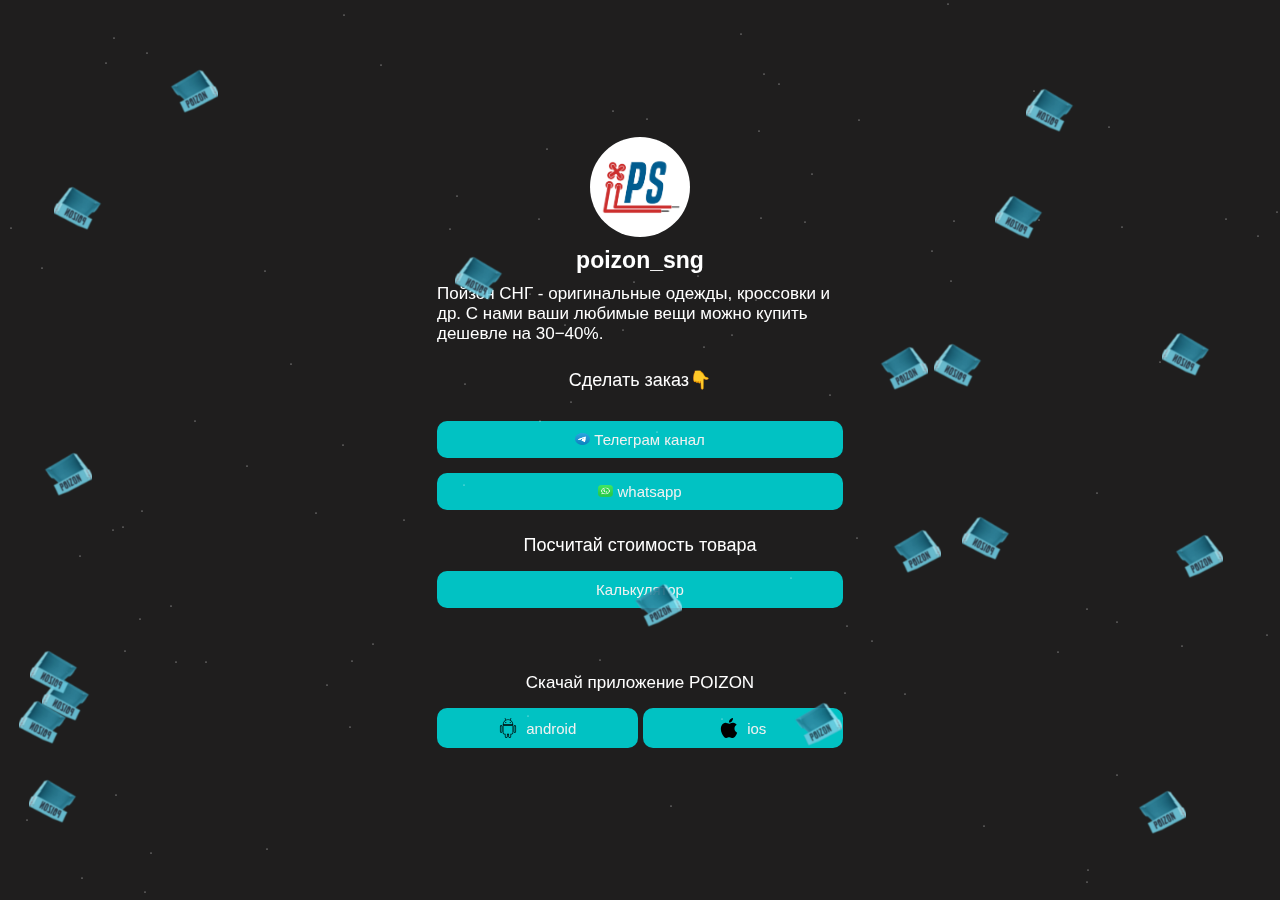
<file: index.html>
<!DOCTYPE html>
<html lang="ru">
  <head>
    <meta charset="UTF-8" />
    <meta http-equiv="X-UA-Compatible" content="IE=edge" />
    <meta name="viewport" content="width=device-width, initial-scale=1.0" />
    <link rel="icon" href="./assets/poizonminilogo.jpeg" />
    <link rel="stylesheet" href="./index.css" />
    <link rel="stylesheet" href="./calculator.css" />
    <title>poizon_kg</title>
  </head>
  <body>
    <div class="galaxy-container">
      <div class="star"></div>
      <div class="container">
        <div class="divColumn">
          <div class="account-info">
            <div class="imgDiv">
              <!-- <img src="./assets/2022-12-02 18.50.31.jpg" alt="img" /> -->
            </div>
            <h3>poizon_sng</h3>
            <p>
              Пойзон СНГ - оригинальные одежды, кроссовки и др. С нами ваши
              любимые вещи можно купить дешевле на 30−40%.
            </p>
          </div>
          <div class="a-buttons">
            <h4>Сделать заказ👇</h4>
            <a href="https://app.cleverapp.pro/w/B80">
              <!-- <button>
                <img src="./assets/Telegram.png" alt="" />
                Телеграм-бот для заказа
              </button> -->
            </a>
            <a href="https://t.me/poizontg">
              <button>
                <img src="./assets/Telegram.png" alt="" />
                Телеграм канал
              </button>
            </a>
            <a href="https://wa.me/+996504474868">
              <button>
                <img src="./assets/WhatsApp.png" />
                whatsapp
              </button>
            </a>
            <!-- <a href="https://instagram.com/poizonsng?igshid=MmIzYWVlNDQ5Yg==">
              <button>
                <img src="./assets/icons8-instagram-48.png" alt="" />
                Инстаграм
              </button>
            </a> -->
            <!-- <a
              href="https://www.youtube.com/watch?v=KsMSVJmA2H0&list=LL&index=1&t=346s"
              target="_blank"
            >
              <button>
                <img src="./assets/YouTube.png" alt="" />
                Видео руководство, как заказать?
              </button>
            </a> -->
          </div>
          <div class="a-buttons">
            <h4>Посчитай стоимость товара</h4>

            <a href="./calculator.html" target="_blank">
              <button>Калькулятор</button>
            </a>
          </div>
          <div class="a-buttons secondBlock">
            <p>Cкачай приложение POIZON</p>
            <div>
              <a target="_blank" href="https://m.anxinapk.com/rj/12201303.html">
                <button>
                  <img src="./assets/android-svgrepo-com.svg" alt="" /> android
                </button>
              </a>
              <a
                target="_blank"
                href="https://apps.apple.com/kg/app/%E5%BE%97%E7%89%A9-%E6%9C%89%E6%AF%92%E7%9A%84%E8%BF%90%E5%8A%A8-%E6%BD%AE%E6%B5%81-%E5%A5%BD%E7%89%A9/id1012871328"
              >
                <button>
                  <img src="./assets/apple-logo-svgrepo-com.svg" alt="" /> ios
                </button>
              </a>
            </div>
          </div>
        </div>
      </div>
    </div>
    <div class="mystery-box" id="mystery-boxes"></div>
    <script src="./index.js"></script>
  </body>
</html>
</file>
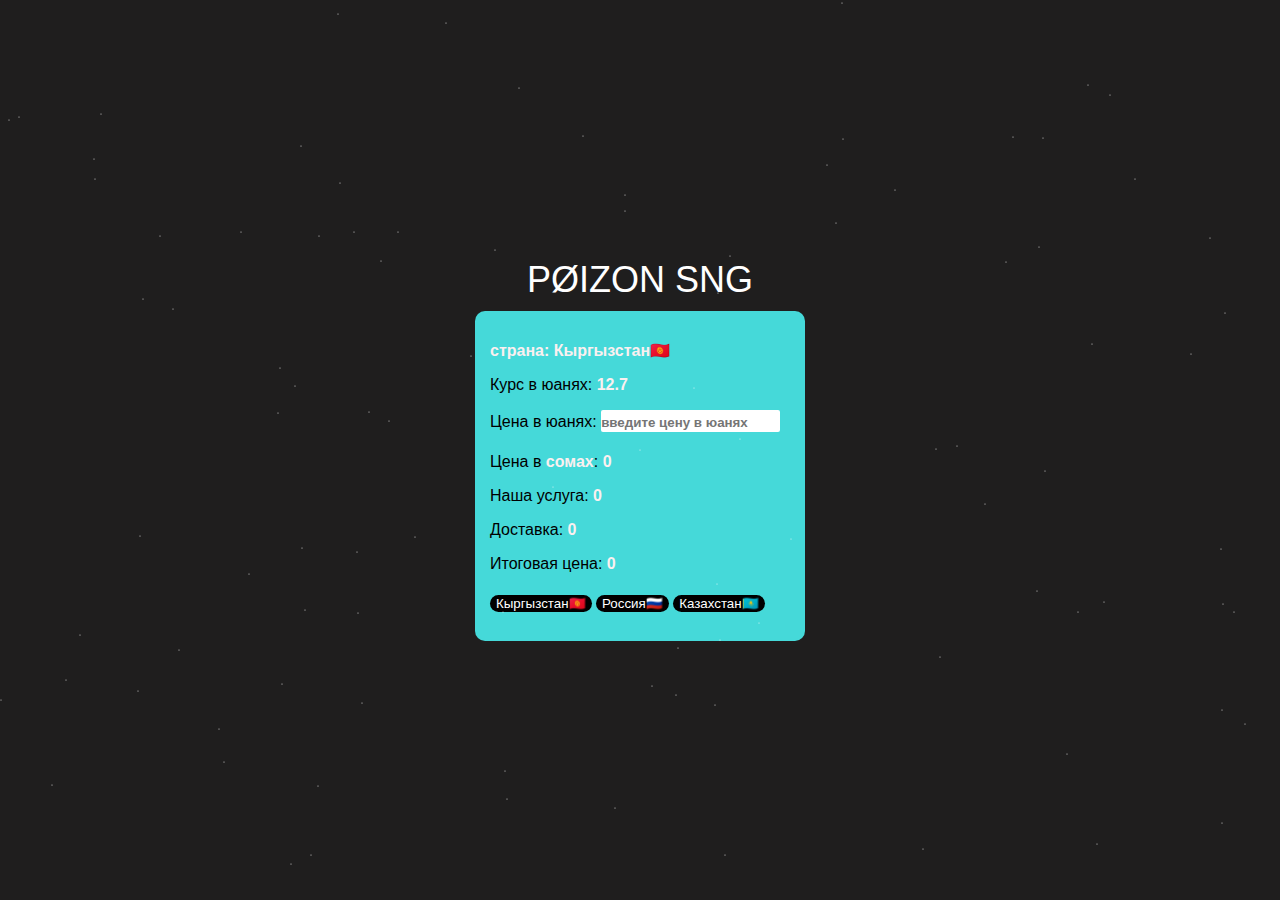
<file: calculator.html>
<!DOCTYPE html>
<html lang="ru">
  <head>
    <meta charset="UTF-8" />
    <meta http-equiv="X-UA-Compatible" content="IE=edge" />
    <meta name="viewport" content="width=device-width, initial-scale=1.0" />
    <link rel="icon" href="./assets/poizonminilogo.jpeg" />
    <!-- <link rel="stylesheet" href="./index.css" /> -->
    <link rel="stylesheet" href="./calculator.css" />

    <title>Poizon calculator</title>
  </head>
  <body>
    <div class="galaxy-container">

          <div class="typing-text"></div>
          <div class="calc-container">
            <form id="calculator-form">
              <span id="changeCountry">страна: Кыргызстан🇰🇬</span>
              <p>Курс в юанях: <span id="currency-rate">12.7</span></p>

                <label>
                  Цена в юанях:
                  <input class="rmb-price" type="number" id="rmb-price" placeholder="введите цену в юанях"/>
                </label>
                <br />
              </form>
              <div id="result">
                <p>Цена в <span class="ourCurrencyExchange">сомах</span>: <span id="som-price">0</span></p>
                <p>Наша услуга: <span id="delivery-cost">0</span></p>
                <p>Доставка: <span id="delivery">0</span></p>

                <p>Итоговая цена: <span id="total-cost">0</span></p>
              </div>
              <div class="countryButtons">
                <button id="kyrgyzstan" onclick="changeCurrency('kyrgyzstan')">Кыргызстан🇰🇬</button>
                <button id="russia" onclick="changeCurrency('russia')">Россия🇷🇺</button>
                <button id="kazakhstan" onclick="changeCurrency('kazakhstan')">Казахстан🇰🇿</button>

              </div>
              
              </div>
      </div>
       <div class="star"></div>
        </div>
    </div>
    <script src="./calculator.js"></script>
  </body>
</html>
</file>
<file: index.css>
* {
  margin: 0;
  padding: 0;
  box-sizing: border-box;
}

.container {
  display: flex;
  align-items: flex-start;
  justify-content: center;
  backdrop-filter: blur(6px);
}
.divColumn {
  margin-top: 20px;
  width: 450px;
  display: flex;
  flex-direction: column;
  gap: 25px;
  padding: 10px 0 45px;
}
.account-info {
  display: flex;
  flex-direction: column;
  justify-content: center;
  align-items: center;
  gap: 10px;
  padding: 0 22px;
}
.account-info h3 {
  font-family: "Lucida Sans", "Lucida Sans Regular", "Lucida Grande",
    "Lucida Sans Unicode", Geneva, Verdana, sans-serif;
  color: white;
  font-size: 23px;
}
.account-info p {
  font-family: "Lucida Sans", "Lucida Sans Regular", "Lucida Grande",
    "Lucida Sans Unicode", Geneva, Verdana, sans-serif;
  color: white;
  font-size: 17px;
}

.imgDiv {
  width: 100px;
  height: 100px;
  border-radius: 50%;
  overflow: hidden;
  background-image: url(./assets/poizon_sng.jpeg);
  background-position: center;
  background-size: cover;
}
.a-buttons {
  display: flex;
  flex-direction: column;
  justify-content: center;
  align-items: center;
  /* margin-top: 15px; */
  gap: 15px;
  padding: 0 22px;
}
.a-buttons a {
  text-decoration: none;
  width: 100%;
}
.a-buttons h4 {
  color: white;
  font-size: 18px;
  font-weight: 200;
  font-family: "Lucida Sans", "Lucida Sans Regular", "Lucida Grande",
    "Lucida Sans Unicode", Geneva, Verdana, sans-serif;
}
.a-buttons button {
  padding: 10px 0;
  width: 100%;
  border: none;
  border-radius: 10px;
  background-color: #01c2c3;
  color: #f1f1f1;
  font-family: "Lucida Sans", "Lucida Sans Regular", "Lucida Grande",
    "Lucida Sans Unicode", Geneva, Verdana, sans-serif;
  font-weight: 500;
  font-size: 15px;
  cursor: pointer;
}
.a-buttons button:hover,
.a-buttons button:focus {
  background-color: #0c9494;
}
.secondBlock {
  margin-top: 40px;
}
.secondBlock div {
  display: flex;
  flex-direction: row;
  width: 100%;
  gap: 5px;
}
.secondBlock p {
  font-family: "Lucida Sans", "Lucida Sans Regular", "Lucida Grande",
    "Lucida Sans Unicode", Geneva, Verdana, sans-serif;
  color: white;
  font-size: 17px;
}
.secondBlock div button {
  width: 100%;
  display: flex;
  align-items: center;
  justify-content: center;
  gap: 8px;
}
.secondBlock div button img {
  width: 20px;
  height: 20px;
}
.a-buttons a img {
  width: 15px;
  height: 12px;
}
@media all and (max-width: 500px) {
  .divColumn {
    width: 340px;
  }
}
@media all and (max-width: 310px) {
  .divColumn {
    width: 310px;
  }
}
</file>
<file: calculator.css>
html,
body {
  height: 100%;
  margin: 0;
  padding: 0;
}
* {
  font-family: "Lucida Sans", "Lucida Sans Regular", "Lucida Grande",
    "Lucida Sans Unicode", Geneva, Verdana, sans-serif;
}

.galaxy-container {
  /* Other styles for the container element */
  min-height: 100%;
  width: 100%;
  overflow: hidden;
  background: rgb(31, 30, 30);
  display: flex;
  justify-content: center;
  flex-direction: column;
  align-items: center;
  gap: 10px;
}
.typing-text {
  font-size: 36px;
  color: white;
}
.typing-path {
  stroke-width: 2px;
  stroke: white;
  fill: none;
  animation: stroke 3s linear forwards;
}

@keyframes stroke {
  0% {
    stroke-dasharray: 0 100;
  }
  100% {
    stroke-dasharray: 100 100;
  }
}
.star {
  position: absolute;
  top: 50%;
  left: 50%;
  width: 1px;
  height: 1px;
  background: white;
  border-radius: 50%;
  transform: translate(-50%, -50%);
  animation: move-star 10s linear infinite, twinkle 1s linear infinite;
}

@keyframes move-star {
  0% {
    transform: translate(-50%, -50%) translateX(-100%) translateY(-100%)
      scale(1);
  }
  100% {
    transform: translate(-50%, -50%) translateX(100%) translateY(100%) scale(5);
  }
}

@keyframes twinkle {
  0% {
    opacity: 1;
  }
  50% {
    opacity: 0;
  }
  100% {
    opacity: 1;
  }
}
.calc-container {
  background-color: #45d9d9;
  padding: 15px;
  width: 80%;
  height: 300px;
  border-radius: 10px;
  display: flex;
  justify-content: center;
  flex-direction: column;
  gap: 5px;
}
.rmb-price {
  color: #136161;
  font-weight: 700;
  border-radius: 2px;
  padding: 5px 0 2px;
  border: none;
  outline: none;
}
span {
  font-weight: 700;
  color: rgb(251, 240, 240);
}
@media all and (min-width: 500px) {
  .calc-container {
    width: 300px;
  }
}
.logowatermark {
  width: 100px;
  height: 40px;
}
.countryButtons button {
  background-color: black;
  color: white;
  border: none;
  border-radius: 15px;
  text-align: center;
}
.countryButtons button:hover {
  transform: scale(1.04);
  cursor: pointer;
}
</file>
